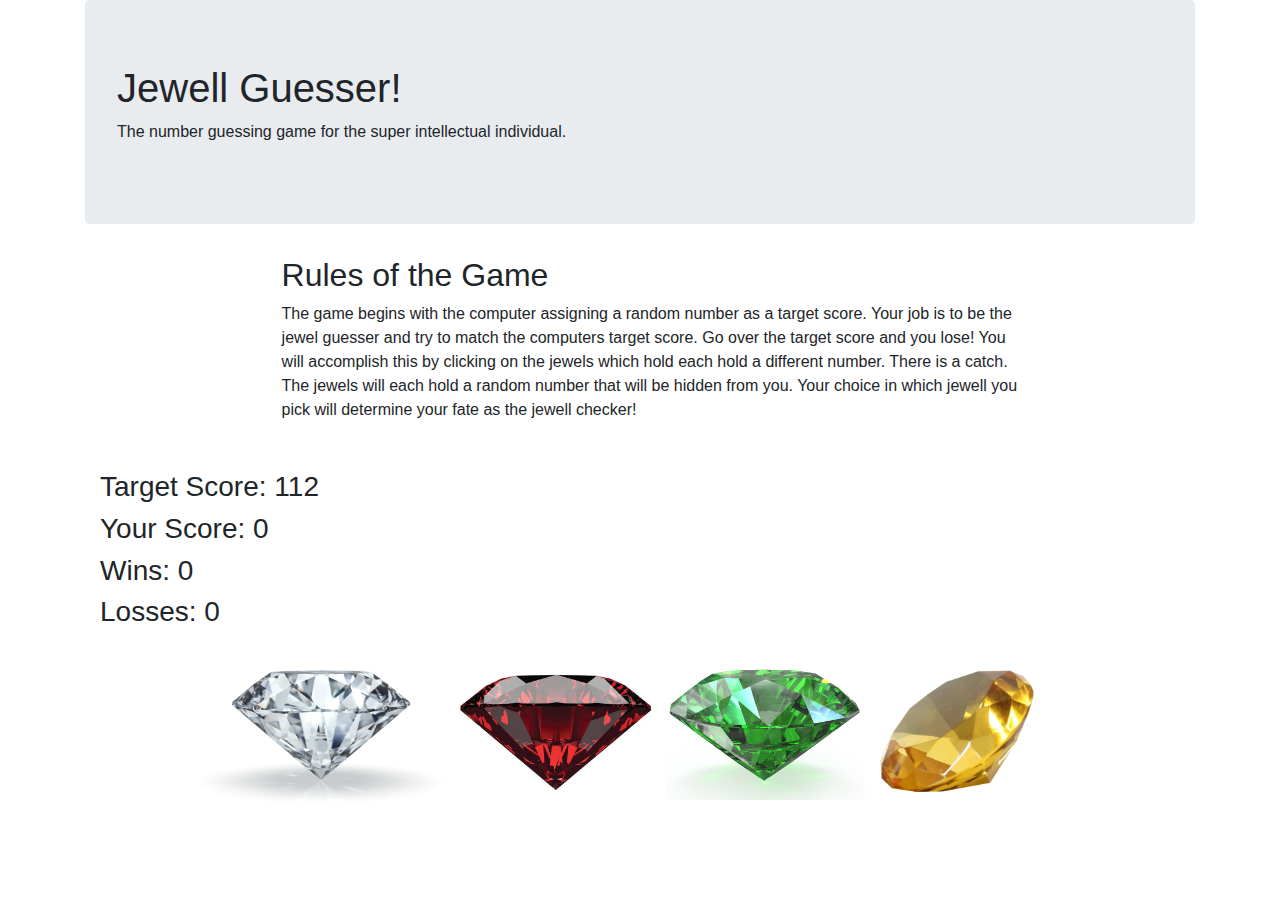
<file: index.html>
<!DOCTYPE html>
<html lang="en">

<head>
    <meta charset="UTF-8">
    <meta name="viewport" content="width=device-width, initial-scale=1.0">
    <meta http-equiv="X-UA-Compatible" content="ie=edge">
    <link rel="stylesheet" type="text/css" href="assets/css/style.css">
    <link rel="stylesheet" href="https://stackpath.bootstrapcdn.com/bootstrap/4.3.1/css/bootstrap.min.css"
        integrity="sha384-ggOyR0iXCbMQv3Xipma34MD+dH/1fQ784/j6cY/iJTQUOhcWr7x9JvoRxT2MZw1T" crossorigin="anonymous">
    <title>Crystal Collector</title>
</head>

<body>
    <audio id=loseSound src="assets/Sounds/lose.mp3" preload="auto"></audio>
    <audio id=winSound src="assets/Sounds/win.mp3" preload="auto"></audio>
    <div class="container">
        <div class="jumbotron">
            <h1>Jewell Guesser!</h1>
            <p>The number guessing game for the super intellectual individual.</p>
        </div>
    </div>

    <h2>Rules of the Game</h2>
    <p id=rules>The game begins with the computer assigning a random number as a target score. Your job is to be the
        jewel
        guesser and try to match the computers target score. Go over the target score and you lose! You will accomplish
        this by clicking on the jewels which hold each hold a different number. There is a catch. The jewels will each
        hold a random number that will be hidden from you. Your choice in which jewell you pick will determine your fate
        as the jewell checker!</p>
    <br>
    <div class="row, container">
        <h3 class="col-md-3"></h3>
        <h3 class="col-md-3">Target Score:
            <span id='targetScore'>0</span>
        </h3>
        <h3 class="col-md-3 ">Your Score:
            <span id='myScore'>0</span>
        </h3>
        <h3 class="col-md-3 ">Wins:
            <span id='myWins'>0</span>
        </h3>
        <h3 class="col-md-3 ">Losses:
            <span id='myLosses'>0</span>
        </h3>

        <br>

        <div class="jewels">
            <img src="assets/images/1.png" id="diamond" class="jewelImg">
            <img src="assets/images/2.jpg" id="ruby" class="jewelImg">
            <img src="assets/images/3.jpg" id="emerald" class="jewelImg">
            <img src="assets/images/4.png" id="yellow" class="jewelImg">
        </div>


        <script src="https://code.jquery.com/jquery-3.3.1.min.js"
            integrity="sha256-FgpCb/KJQlLNfOu91ta32o/NMZxltwRo8QtmkMRdAu8=" crossorigin="anonymous"></script>
        <script src="https://cdnjs.cloudflare.com/ajax/libs/popper.js/1.14.7/umd/popper.min.js"
            integrity="sha384-UO2eT0CpHqdSJQ6hJty5KVphtPhzWj9WO1clHTMGa3JDZwrnQq4sF86dIHNDz0W1"
            crossorigin="anonymous"></script>
        <script src="https://stackpath.bootstrapcdn.com/bootstrap/4.3.1/js/bootstrap.min.js"
            integrity="sha384-JjSmVgyd0p3pXB1rRibZUAYoIIy6OrQ6VrjIEaFf/nJGzIxFDsf4x0xIM+B07jRM"
            crossorigin="anonymous"></script>
        <script src="assets/javascript/game.js"></script>
</body>

</html>
</file>
<file: assets/css/style.css>
#diamond {
    width: 250px;
    height: auto;
}
#ruby {
    width: 210px;
    height: auto;
}
#emerald {
    width: 200px;
    height: auto;
}
#yellow {
    width: 175px;
    height: auto;
}
#rules, h2 {
    display: block;
    width: 58%;
    margin-left: 22%;
}
#diamond {
    margin-left: 10%;
}
</file>
